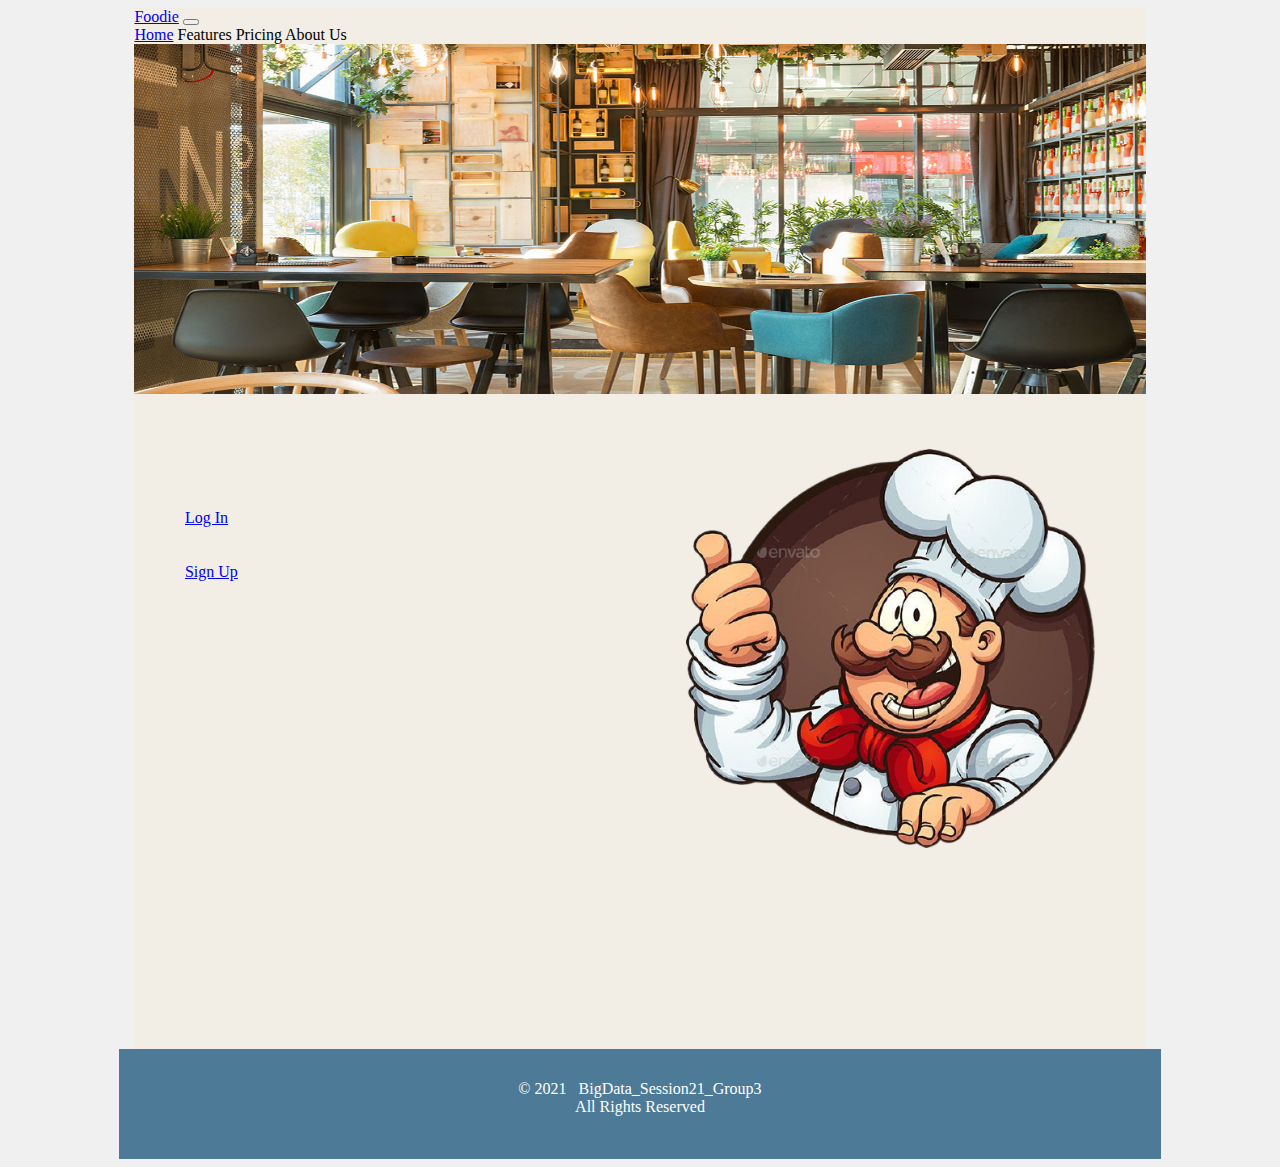
<file: SpringBoot/src/main/resources/static/index.html>
<!DOCTYPE html>
<html>

<head>
    <meta charset="UTF-8">
    <meta http-equiv="Content-Type" content="text/html; charset=UTF-8" />
    <meta name="viewport" content="width=device-width, initial-scale=1.0">
    <title>Log-In</title>

    <!-- 引用Bootstrap Library -->
    <link href="https://cdn.jsdelivr.net/npm/bootstrap@5.1.2/dist/css/bootstrap.min.css" rel="stylesheet"
        integrity="sha384-uWxY/CJNBR+1zjPWmfnSnVxwRheevXITnMqoEIeG1LJrdI0GlVs/9cVSyPYXdcSF" crossorigin="anonymous">
    <script src="https://cdn.jsdelivr.net/npm/bootstrap@5.1.2/dist/js/bootstrap.bundle.min.js"
        integrity="sha384-kQtW33rZJAHjgefvhyyzcGF3C5TFyBQBA13V1RKPf4uH+bwyzQxZ6CmMZHmNBEfJ" crossorigin="anonymous">
    </script>

    <link rel="icon" type="image/x-icon" href="./image/favicon.ico" />
    <link rel="stylesheet" type="text/css" href="./css/signUp.css" />
</head>

<body>
    <div class="allpage">
        <header>
            <nav class="navbar navbar-expand-lg navbar-light bg-light">
                <div class="container-fluid">
                    <a class="navbar-brand" href="/">Foodie</a>
                    <button class="navbar-toggler" type="button" data-bs-toggle="collapse"
                        data-bs-target="#navbarNavAltMarkup" aria-controls="navbarNavAltMarkup" aria-expanded="false"
                        aria-label="Toggle navigation">
                        <span class="navbar-toggler-icon"></span>
                    </button>
                    <div class="collapse navbar-collapse" id="navbarNavAltMarkup">
                        <div class="navbar-nav">
                            <a class="nav-link active" aria-current="page" href="/">Home</a>
                            <a class="nav-link disabled">Features</a>
                            <a class="nav-link disabled">Pricing</a>
                            <a class="nav-link">About Us</a>
                        </div>
                    </div>
                </div>
            </nav>
            <div class="head_img">
                <img src="./image/header2.jpg" width="100%" height="350px">
            </div>
        </header>
        <div class="content">
            <article class="article">
                <section class="section1">
                    <a class="btn btn-primary" href="/login" role="button" style="width: 70%;">Log In</a>
                    <br><br><br>
                    <a class="btn btn-primary" href="/signup" role="button" style="width: 70%;">Sign Up</a>
                </section>
            </article>
            <aside class="aside">
                <img src="./image/index.png" width="100%" height="auto">
            </aside>
        </div>
    </div>
    <footer class="footer">
        <div class="footer_text">
            <p>&copy 2021 &nbsp; BigData_Session21_Group3<br>All Rights Reserved</p>
        </div>
    </footer>
</body>

</html>
</file>
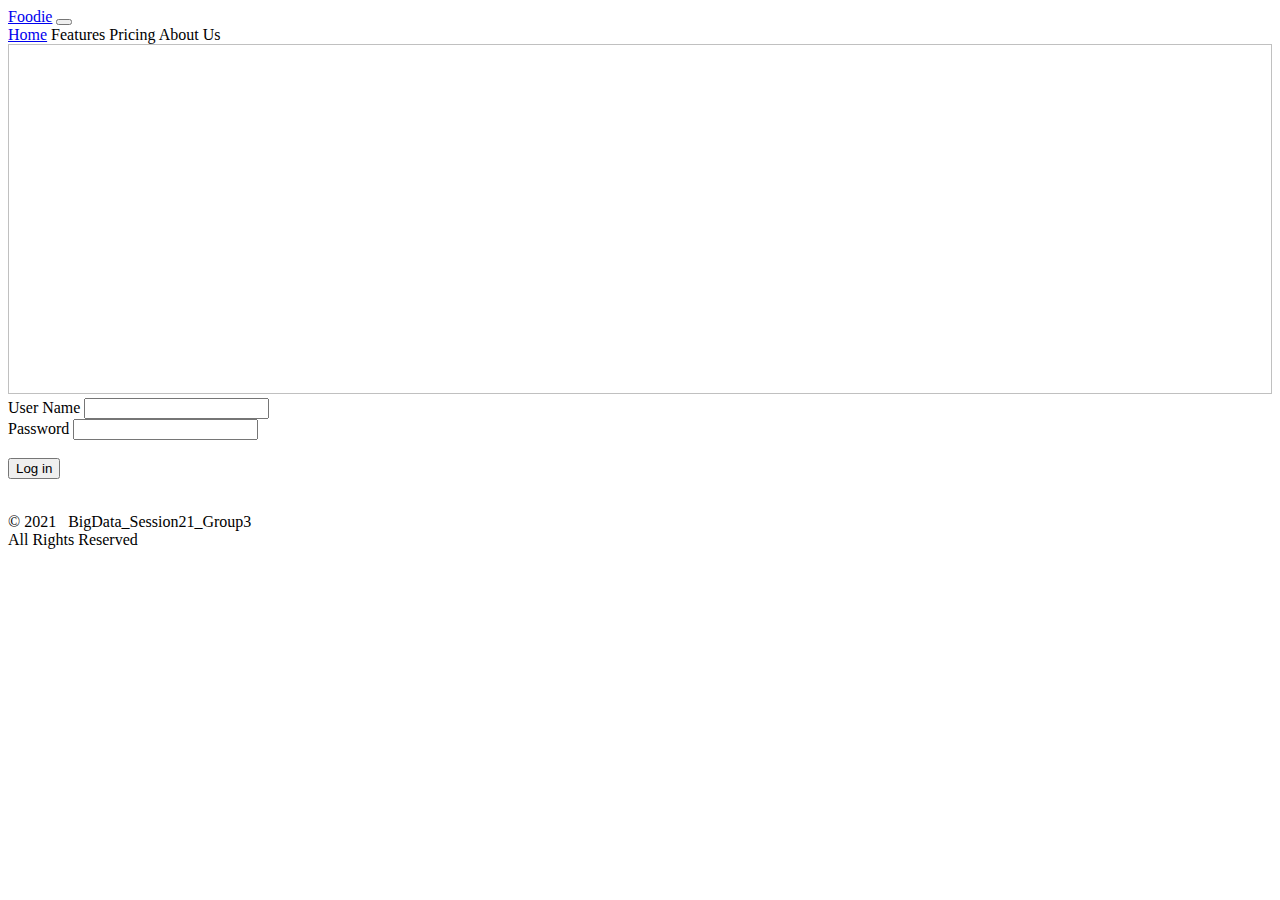
<file: SpringBoot/src/main/resources/templates/logIn.html>
<!DOCTYPE html>
<html xmlns:th="http://www.thymeleaf.org">

<head>
    <meta charset="UTF-8">
    <meta http-equiv="Content-Type" content="text/html; charset=UTF-8"/>
    <meta name="viewport" content="width=device-width, initial-scale=1.0">
    <title>Log-In</title>

    <!-- 引用Bootstrap Library -->
    <link href="https://cdn.jsdelivr.net/npm/bootstrap@5.1.2/dist/css/bootstrap.min.css" rel="stylesheet"
          integrity="sha384-uWxY/CJNBR+1zjPWmfnSnVxwRheevXITnMqoEIeG1LJrdI0GlVs/9cVSyPYXdcSF" crossorigin="anonymous">
    <script src="https://cdn.jsdelivr.net/npm/bootstrap@5.1.2/dist/js/bootstrap.bundle.min.js"
            integrity="sha384-kQtW33rZJAHjgefvhyyzcGF3C5TFyBQBA13V1RKPf4uH+bwyzQxZ6CmMZHmNBEfJ" crossorigin="anonymous">
    </script>

    <link rel="icon" type="image/x-icon" th:href="@{/image/favicon.ico}"/>
    <link rel="stylesheet" type="text/css" th:href="@{/css/signUp.css}"/>
</head>

<body>
<div class="allpage">
    <header>
        <nav class="navbar navbar-expand-lg navbar-light bg-light">
            <div class="container-fluid">
                <a class="navbar-brand" href="/login">Foodie</a>
                <button class="navbar-toggler" type="button" data-bs-toggle="collapse"
                        data-bs-target="#navbarNavAltMarkup" aria-controls="navbarNavAltMarkup" aria-expanded="false"
                        aria-label="Toggle navigation">
                    <span class="navbar-toggler-icon"></span>
                </button>
                <div class="collapse navbar-collapse" id="navbarNavAltMarkup">
                    <div class="navbar-nav">
                        <a class="nav-link active" aria-current="page" href="/">Home</a>
                        <a class="nav-link disabled">Features</a>
                        <a class="nav-link disabled">Pricing</a>
                        <a class="nav-link">About Us</a>
                    </div>
                </div>
            </div>
        </nav>
        <div class="head_img">
            <img th:src="@{image/header2.jpg}" width="100%" height="350px">
        </div>
    </header>
    <div class="content">
        <article class="article">
            <section class="section1">
                <form class="row g-3" method="post" action="/user/login">
                    <div class="col-12">
                        <label for="name" class="form-label">User Name</label>
                        <input type="text" class="form-control" id="name" name="name">
                    </div>
                    <div class="col-12">
                        <label for="inputPassword4" class="form-label">Password</label>
                        <input type="password" class="form-control" id="inputPassword4" name="password">
                    </div>
                    <br>
                    <div class="signUp">
                        <button id="signUp" type="submit" class="btn btn-primary">Log in</button>
                    </div>
                </form>
            </section>
        </article>
        <aside class="aside">
            <img th:src="@{image/login.png}" width="90%" height="90%">
        </aside>
    </div>
</div>
<footer class="footer">
    <div class="footer_text">
        <p>&copy 2021 &nbsp; BigData_Session21_Group3<br>All Rights Reserved</p>
    </div>
</footer>
</body>

</html>
</file>
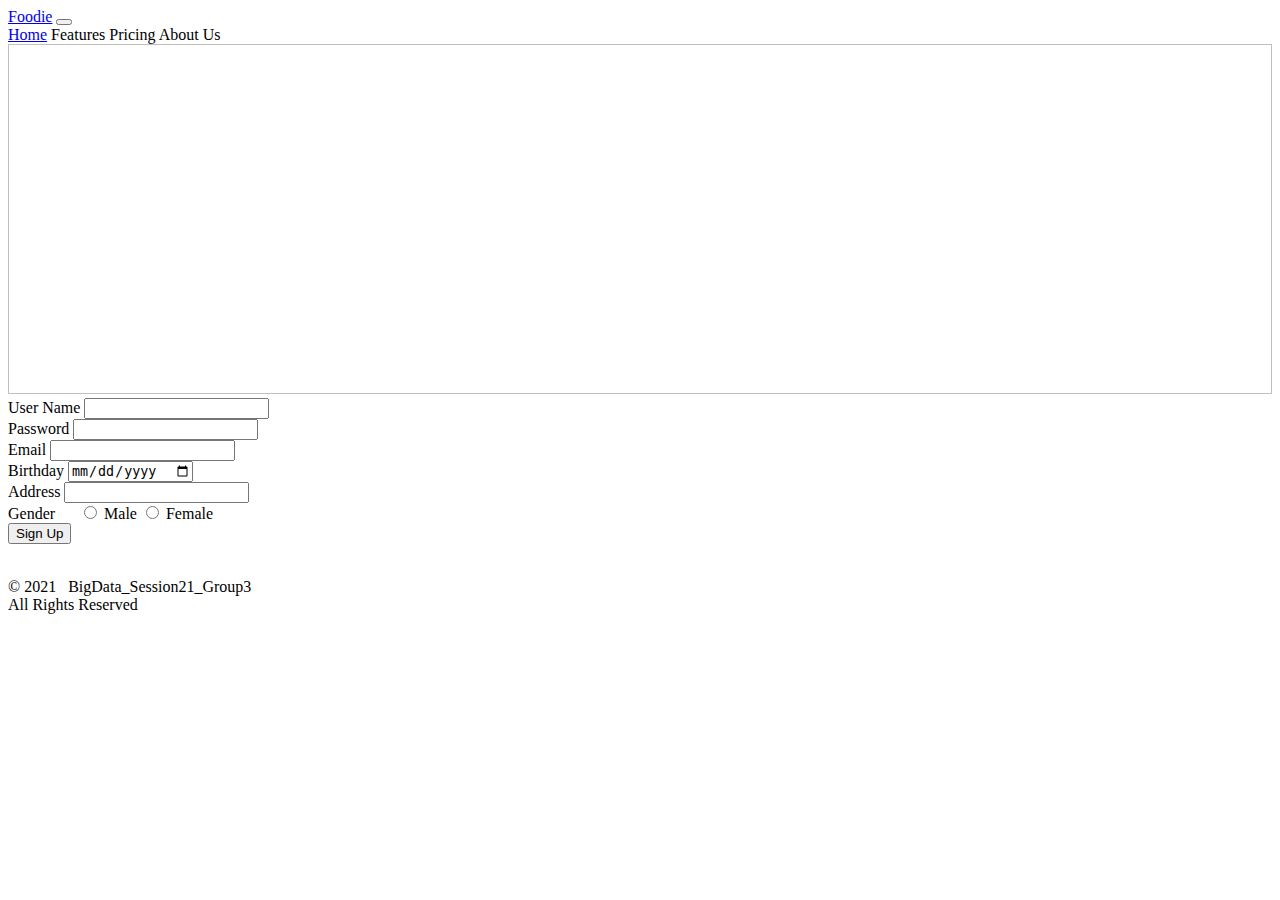
<file: SpringBoot/src/main/resources/templates/signUp.html>
<!DOCTYPE html>
<html lang="en" xmlns:th="http://www.thymeleaf.org">

<head>
    <meta charset="UTF-8">
    <meta http-equiv="X-UA-Compatible" content="IE=edge">
    <meta name="viewport" content="width=device-width, initial-scale=1.0">
    <title>Document</title>

    <!-- 引用Bootstrap Library -->
    <link href="https://cdn.jsdelivr.net/npm/bootstrap@5.1.2/dist/css/bootstrap.min.css" rel="stylesheet"
        integrity="sha384-uWxY/CJNBR+1zjPWmfnSnVxwRheevXITnMqoEIeG1LJrdI0GlVs/9cVSyPYXdcSF" crossorigin="anonymous">
    <script src="https://cdn.jsdelivr.net/npm/bootstrap@5.1.2/dist/js/bootstrap.bundle.min.js"
        integrity="sha384-kQtW33rZJAHjgefvhyyzcGF3C5TFyBQBA13V1RKPf4uH+bwyzQxZ6CmMZHmNBEfJ" crossorigin="anonymous">
    </script>

    <link rel="icon" type="image/x-icon" th:href="@{/image/favicon.ico}"/>
    <link rel="stylesheet" type="text/css" th:href="@{/css/signUp.css}" />
</head>

<body>
    <div class="allpage">
        <header>
            <nav class="navbar navbar-expand-lg navbar-light bg-light">
                <div class="container-fluid">
                    <a class="navbar-brand" href="/signup">Foodie</a>
                    <button class="navbar-toggler" type="button" data-bs-toggle="collapse"
                        data-bs-target="#navbarNavAltMarkup" aria-controls="navbarNavAltMarkup" aria-expanded="false"
                        aria-label="Toggle navigation">
                        <span class="navbar-toggler-icon"></span>
                    </button>
                    <div class="collapse navbar-collapse" id="navbarNavAltMarkup">
                        <div class="navbar-nav">
                            <a class="nav-link active" aria-current="page" href="/">Home</a>
                            <a class="nav-link disabled">Features</a>
                            <a class="nav-link disabled">Pricing</a>
                            <a class="nav-link">About Us</a>
                        </div>
                    </div>
                </div>
            </nav>
            <div class="head_img">
                <img th:src="@{image/header2.jpg}" width="100%" height="350px">
            </div>
        </header>
        <div class="content">
            <article class="article">
                <section class="section1">
                    <form id="form" class="row g-3" method="post" action="/user/signup">
                        <div class="col-md-6">
                            <label for="name" class="form-label">User Name</label>
                            <input type="text" class="form-control" id="name" name="name">
                        </div>
                        <div class="col-md-6">
                            <label for="inputPassword4" class="form-label">Password</label>
                            <input type="password" class="form-control" id="inputPassword4" name="password">
                        </div>
                        <div class="col-md-6">
                            <label for="inputEmail4" class="form-label">Email</label>
                            <input type="email" class="form-control" id="inputEmail4" name="email">
                        </div>
                        <div class="col-md-6">
                            <label for="birthday" class="form-label">Birthday</label>
                            <input type="date" class="form-control" id="birthday" name="birthday">
                        </div>
                        <div class="col-12">
                            <label for="inputAddress" class="form-label">Address</label>
                            <input type="text" class="form-control" id="inputAddress" name="address">
                        </div>
                        <div class="col-md-6">
                            <label class="form-label">Gender</label>&nbsp;&nbsp;&nbsp;&nbsp;&nbsp;
                            <label class="form-check-label" for="male">
                                <input class="form-check-label" type="radio" id="male" name="gender" value="male"> Male
                            </label>

                            <label class="form-check-label" for="female">
                                <input class="form-check-label" type="radio" id="female" name="gender" value="female">
                                Female
                            </label>
                        </div>
                        <div class="signUp">
                            <button id="signUp" type="submit" class="btn btn-primary">Sign Up</button>
                        </div>
                    </form>
                </section>
            </article>
            <aside class="aside">
                <img th:src="@{image/signup.png}" width="100%" height=auto>
            </aside>
        </div>
    </div>
    <footer class="footer">
        <div class="footer_text">
            <p>&copy 2021 &nbsp; BigData_Session21_Group3<br>All Rights Reserved</p>
        </div>
    </footer>
</body>



</html>
</file>
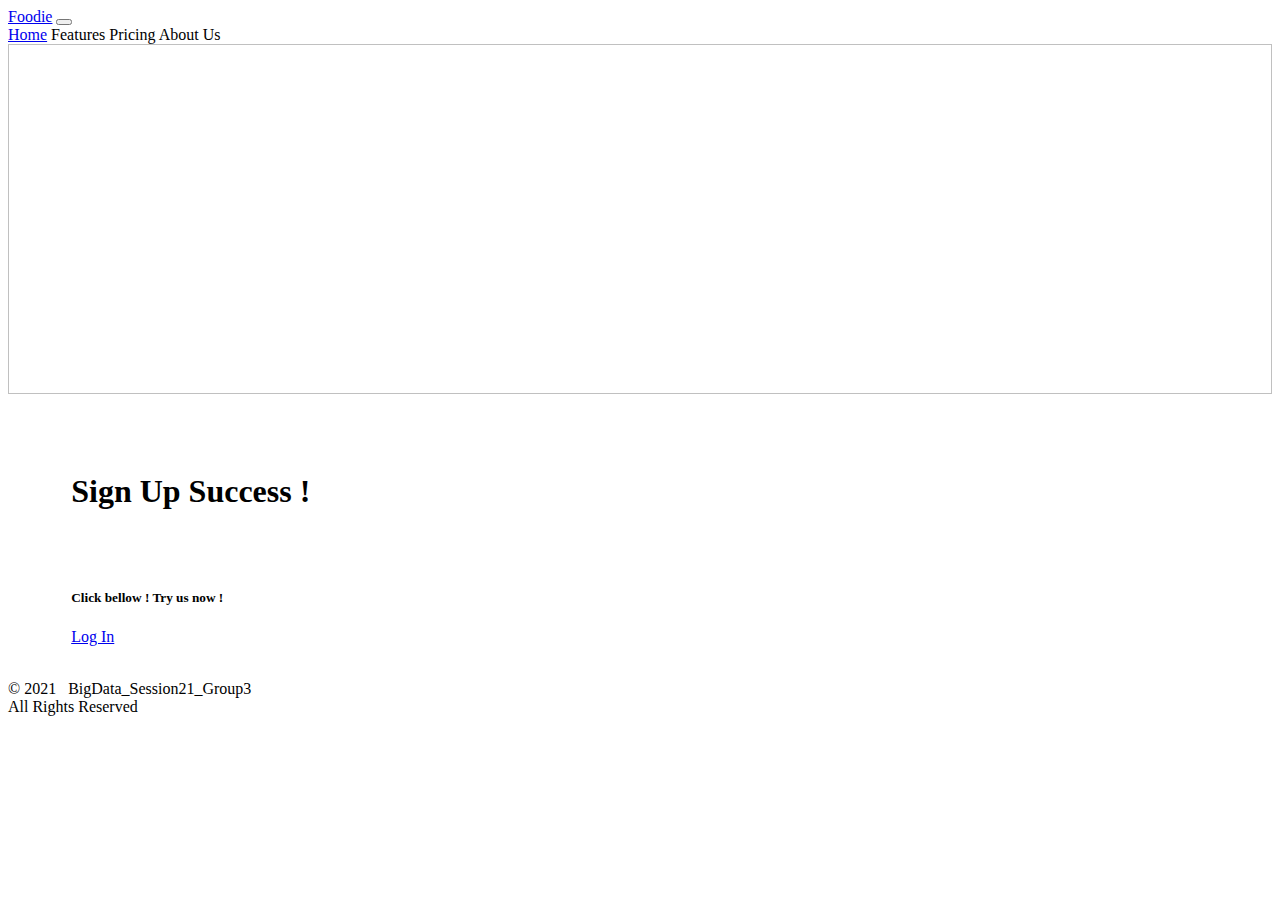
<file: SpringBoot/src/main/resources/templates/signUp_success.html>
<!DOCTYPE html>
<html lang="en" xmlns:th="http://www.thymeleaf.org">

<head>
    <meta charset="UTF-8">
    <meta http-equiv="X-UA-Compatible" content="IE=edge">
    <meta name="viewport" content="width=device-width, initial-scale=1.0">
    <title>Document</title>

    <!-- 引用Bootstrap Library -->
    <link href="https://cdn.jsdelivr.net/npm/bootstrap@5.1.2/dist/css/bootstrap.min.css" rel="stylesheet"
        integrity="sha384-uWxY/CJNBR+1zjPWmfnSnVxwRheevXITnMqoEIeG1LJrdI0GlVs/9cVSyPYXdcSF" crossorigin="anonymous">
    <script src="https://cdn.jsdelivr.net/npm/bootstrap@5.1.2/dist/js/bootstrap.bundle.min.js"
        integrity="sha384-kQtW33rZJAHjgefvhyyzcGF3C5TFyBQBA13V1RKPf4uH+bwyzQxZ6CmMZHmNBEfJ" crossorigin="anonymous">
    </script>

    <link rel="icon" type="image/x-icon" th:href="@{/image/favicon.ico}"  />
    <link rel="stylesheet" type="text/css" th:href="@{/css/signUp.css}" />
</head>

<body>
    <div class="allpage">
        <header>
            <nav class="navbar navbar-expand-lg navbar-light bg-light">
                <div class="container-fluid">
                    <a class="navbar-brand" href="/signup_success">Foodie</a>
                    <button class="navbar-toggler" type="button" data-bs-toggle="collapse"
                        data-bs-target="#navbarNavAltMarkup" aria-controls="navbarNavAltMarkup" aria-expanded="false"
                        aria-label="Toggle navigation">
                        <span class="navbar-toggler-icon"></span>
                    </button>
                    <div class="collapse navbar-collapse" id="navbarNavAltMarkup">
                        <div class="navbar-nav">
                            <a class="nav-link active" aria-current="page" href="/">Home</a>
                            <a class="nav-link disabled">Features</a>
                            <a class="nav-link disabled">Pricing</a>
                            <a class="nav-link">About Us</a>
                        </div>
                    </div>
                </div>
            </nav>
            <div class="head_img">
                <img th:src="@{image/header2.jpg}" width="100%" height="350px">
            </div>
        </header>
        <div class="content">
            <article class="article">
                <section class="section1">
                    <div style="position: relative; left: 5%">
                        <br><br><br>
                        <h1>Sign Up Success !</h1><br><br>
                        <h5>Click bellow ! Try us now !</h5>
                        <a class="btn btn-primary" href="/login" role="button" style="width: 70%;">Log In</a>
                    </div>
                </section>
            </article>
            <aside class="aside">
                <img th:src="@{image/signup_success.png}" width="100%" height=auto>
            </aside>
        </div>
    </div>
    <footer class="footer">
        <div class="footer_text">
            <p>&copy 2021 &nbsp; BigData_Session21_Group3<br>All Rights Reserved</p>
        </div>
    </footer>
</body>

</html>
</file>
<file: SpringBoot/src/main/resources/static/css/signUp.css>
body {
    background-color: #F0F0F0;
    display: grid;
}

.allpage {
    background-color: #F2EEE5;
    width: 80%;
    margin: 0% auto;
}

.content {
    width: 90%;
    margin: 5% auto;
}

.article {
    width: 50%;
    float: left;
    height: 600px;
}

.section1 {
    width: 80%;
    position: relative;
    top: 10%;
}

.aside {
    width: 45%;
    float: right;
    height: 600px;
}

.footer {
    width: 80%;
    height: 80px;
    margin: 0% auto;
    padding: 15px;
    background-color: #4d7a97;

}

.footer_text {
    color: white;
    text-align: center;
}
</file>
